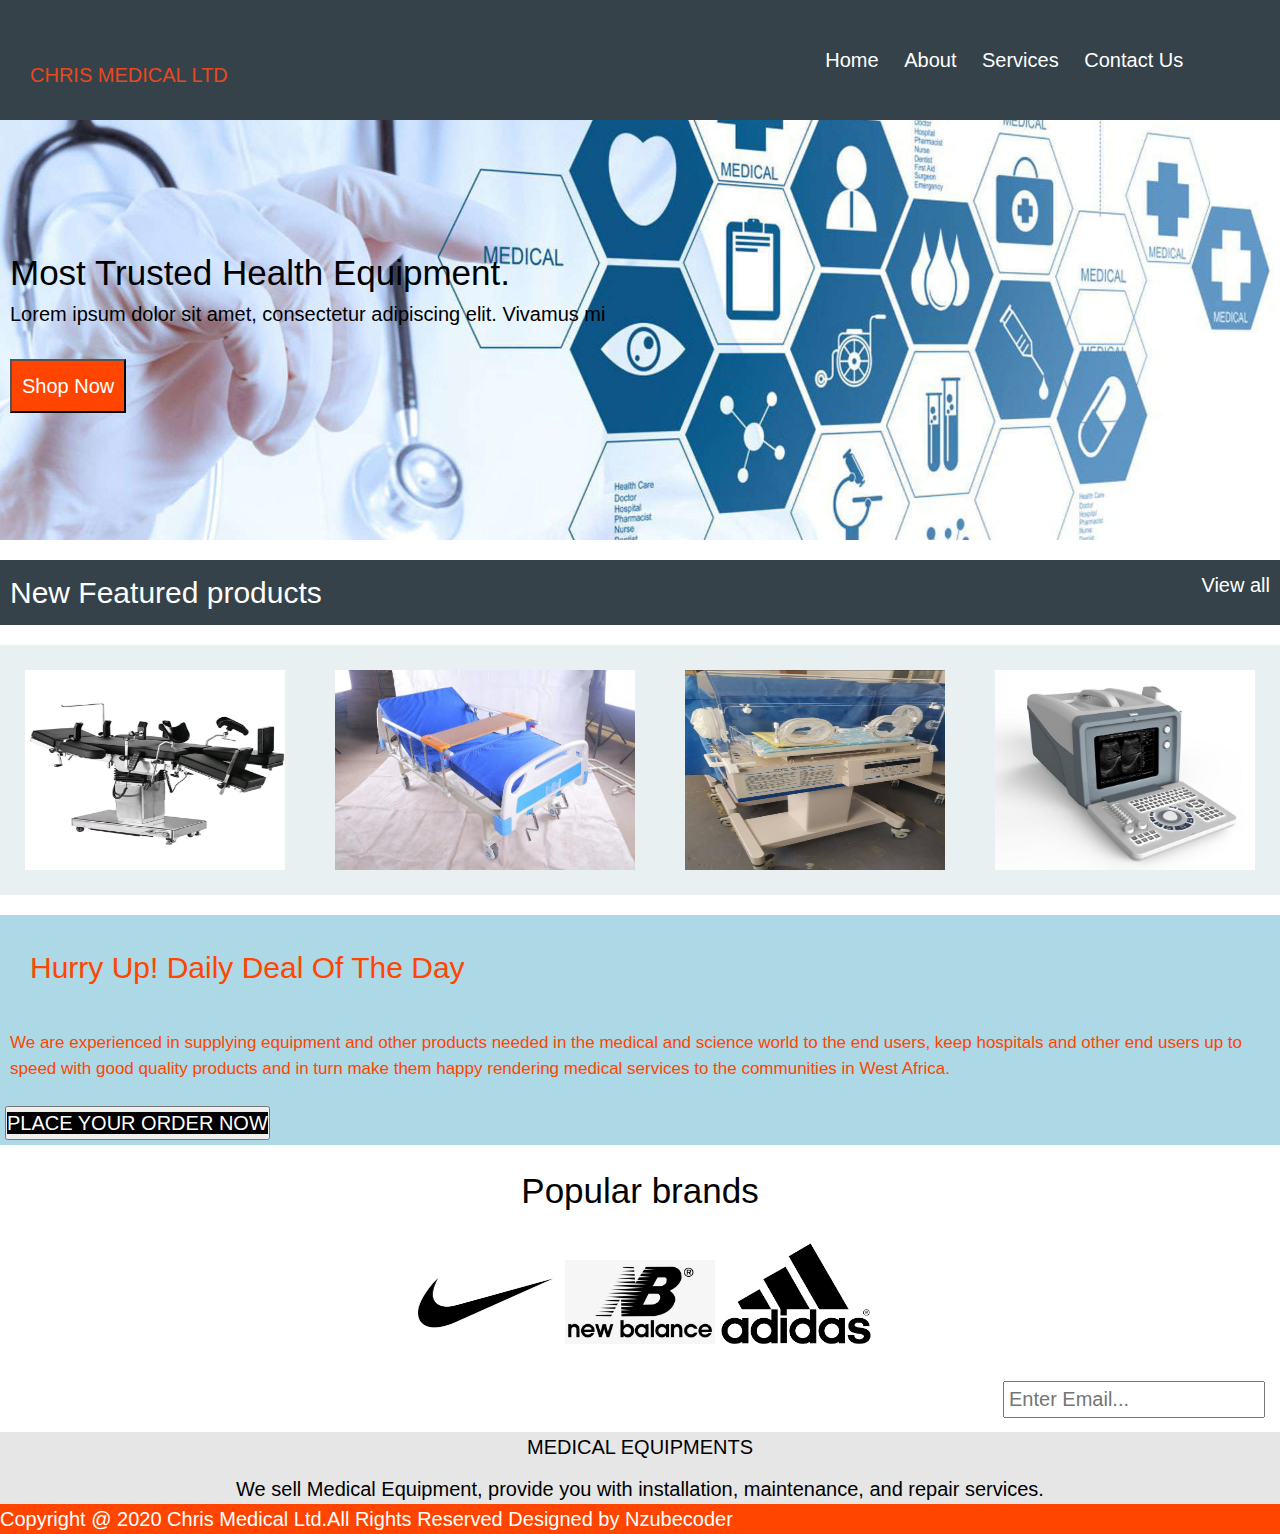
<file: index.html>
<!DOCTYPE html>
<html>
    <head>
        <meta charset="UTF-8">
        <meta name="viewport" content="width=device-width, initial-scale=1.0">
        <!-- displays site properly based on user's device -->
    
        <link rel="stylesheet" href="style.css">
    
        <title>Chris medical equipments.</title>
    </head>
    <body>
        <header class="header">
            <h1><span style="color:#e8491d;">CHRIS MEDICAL LTD</span></h1>
            <nav class="nav">
                <ul>
                    <li><a href ="index.html">Home</a></li>
                    <li><a href ="about.html">About</a></li>
                    <li><a href ="services.html">Services</a></li>
                    <li><a href ="contact us.html">Contact Us</a></li>
                </ul>
            </nav>
        </header>
        <section id="showcase">
            <div class="container">
                    <!-- <img src="images/background.jpg">-->
                        <h2 style="color: black">Most Trusted Health Equipment.</h2>
                         <p style="color: black">Lorem ipsum dolor sit amet, consectetur adipiscing elit. Vivamus mi</p>
                <button class="button">
                    Shop Now
                </button>
            </div>

        </section>
        <div class="container">
            <div class="parents">
                <p class="feature-tittle">New Featured products</p>
                <p><a href="a">View all</a></p>
            </div>
            <div class="frut">
                <img src="images/spanco.jpg">
                <img src="images/bending.jpg">
                <img src="images/whill.jpg">
                <img src="images/faang.jpg">
            </div>
        </div>
        <div class="container">
            <div class="text">
                <h3> Hurry Up! Daily Deal Of The Day</h3>
                <p>We are experienced in supplying equipment and other products needed in the medical 
                    and science world to the end users, keep hospitals and other end users up to speed 
                    with good quality products and in turn make them happy rendering medical services to 
                    the communities in West Africa.</p>
                    <div class="but">
                        <button class="btn btn_black btn_black--1">
                           <a href="link.place your order now"> PLACE YOUR ORDER NOW</a>
                          </button>
                    </div>
            </div>
        </div>
        <div class="container">
            <div class="equip">
                <h2>Popular brands</h2>
                <img src="images/nike.png">
                <img src="images/new balance.png">
                <img src="images/addidas.png">

            </div>

        </div>
        <div class="newsletter">
            <div class="container">
                <form>
          <input type="email" placeholder="Enter Email..." required>
        </form>
            </div>
        </div>
            <div class="container">
                <div class="hot">
                    <h4>MEDICAL EQUIPMENTS</h4>
                    <P>We sell Medical Equipment, provide you with installation, maintenance, and repair services.</P>
                </div>
            </div>
            <section class="footer">
                <div class="container">
                    <p1>Copyright @ 2020 Chris Medical Ltd.All Rights Reserved</p1>
                    <p2>Designed by Nzubecoder</p2>
                </div>
            </section>
    </body>
</html>
</file>
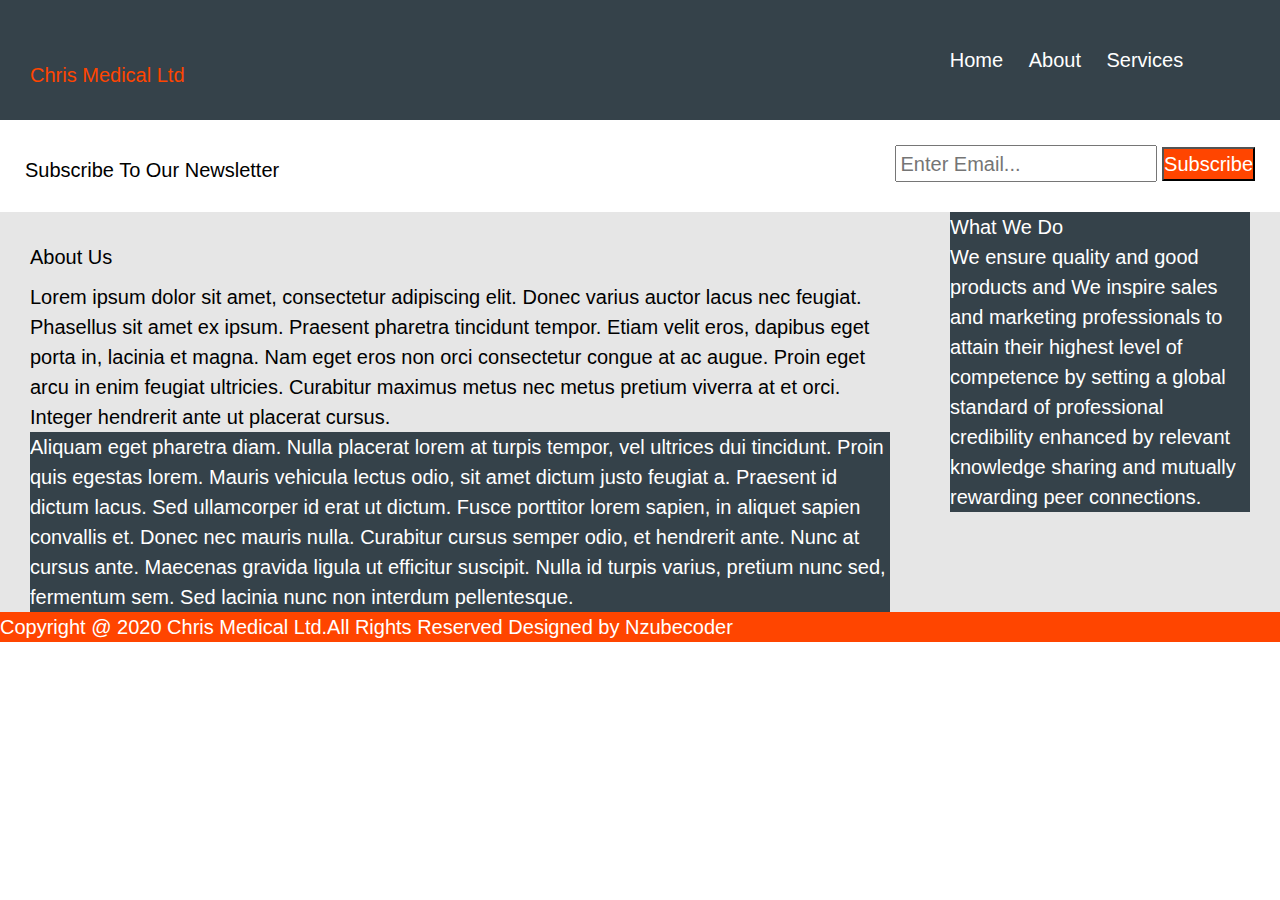
<file: About.html>
<!DOCTYPE html>
<html>

<head>
  <meta charset="UTF-8">
  <meta name="viewport" content="width=device-width, initial-scale=1.0">
  <!-- displays site properly based on user's device -->

  <link rel="stylesheet" href="style.css">

  <title>About us.</title>
</head>

<body>

  <header>

    <div class="container">

      <div class="feader">

        <h1><span style="color: orangered">Chris Medical Ltd</span></h1>

        <nav class="nav">

          <ul>

            <li><a href="index.html">Home</a></li>

            <li class="current"><a href="about.html">About</a></li>

            <li><a href="services.html">Services</a></li>

          </ul>

        </nav>
      </div>

    </div>

    </feader>



    <section id="newsletter">

      <div class="container">

        <h1>Subscribe To Our Newsletter</h1>

        <form>

          <input type="email" placeholder="Enter Email..." required>

          <button type="submit" class="button_1" style="background-color: orangered; color: white;">Subscribe</button>

        </form>

      </div>

    </section>

    <section>
      <div class="container about">

        <article id="main-col">

          <h1 class="page-title">About Us</h1>

          <p class="soap">

            Lorem ipsum dolor sit amet, consectetur adipiscing elit. Donec varius auctor lacus nec feugiat. Phasellus
            sit
            amet ex ipsum. Praesent pharetra tincidunt tempor. Etiam velit eros, dapibus eget porta in, lacinia et
            magna.
            Nam eget eros non orci consectetur congue at ac augue. Proin eget arcu in enim feugiat ultricies. Curabitur
            maximus metus nec metus pretium viverra at et orci. Integer hendrerit ante ut placerat cursus.

          </p>

          <p class="dark">

            Aliquam eget pharetra diam. Nulla placerat lorem at turpis tempor, vel ultrices dui tincidunt. Proin quis
            egestas lorem. Mauris vehicula lectus odio, sit amet dictum justo feugiat a. Praesent id dictum lacus. Sed
            ullamcorper id erat ut dictum. Fusce porttitor lorem sapien, in aliquet sapien convallis et. Donec nec
            mauris
            nulla. Curabitur cursus semper odio, et hendrerit ante. Nunc at cursus ante. Maecenas gravida ligula ut
            efficitur suscipit. Nulla id turpis varius, pretium nunc sed, fermentum sem. Sed lacinia nunc non interdum
            pellentesque.

          </p>
        </article>
        <aside id="sidebar">

          <div class="dark">

            <h3>What We Do</h3>

            <p class="odo">We ensure quality and good products and We inspire sales and marketing professionals to attain their highest level of competence by setting a global standard of
              professional credibility enhanced by relevant knowledge sharing and mutually rewarding peer connections.
            </p>

          </div>
        </aside>
      </div>
    </section>
    <section class="footer">
      <div class="container">
          <p1>Copyright @ 2020 Chris Medical Ltd.All Rights Reserved</p1>
          <p2>Designed by Nzubecoder</p2>
      </div>
  </section>

</body>

</html>
</file>
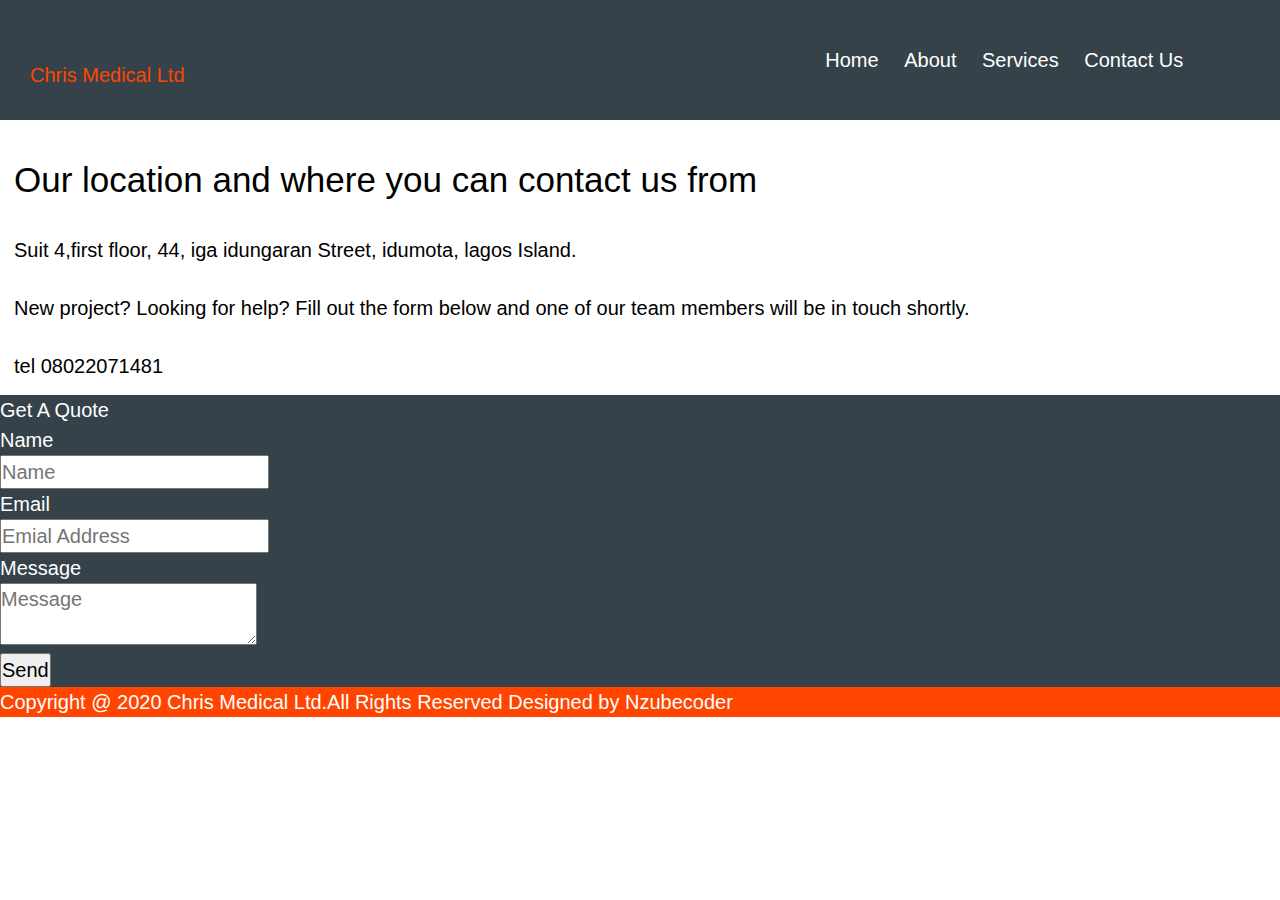
<file: Contact us.html>
<!DOCTYPE html>
<html>
    <head>
        <meta charset="UTF-8">
    <meta name="viewport" content="width=device-width, initial-scale=1.0">
    <!-- displays site properly based on user's device -->
    <link rel="stylesheet" href="style.css">
  <title>contact us</title>
    </head>
    <body>
        
        <header>
    
            <div class="container">
      
              <div id="sranding">
      
                <h1><span style="color: orangered;">Chris Medical Ltd</span></h1>
              <nav class="nav">
      
                <ul>
      
                  <li><a href="index.html">Home</a></li>
      
                  <li><a href="about.html">About</a></li>
      
                  <li class="current"><a href="services.html">Services</a></li>
                  <li class="turrent"><a href="contact.html">Contact Us</a></li>
                </ul>
      
              </nav>
              </div>
      
            </div>
      
          </header>
          <div class="container">
              <div class="balance">
                  <h2>Our location and where you can contact us from</h2>
                  <p>Suit 4,first floor, 44, iga idungaran Street, idumota, lagos Island.</p>
                  <p>New project? Looking for help? Fill out the form below and one of our team members will be in touch shortly.</p>
                  <p>tel 08022071481</p>
              </div>
              
            <aside id="sidebar">
    
                <div class="dark">
      
                  <h3>Get A Quote</h3>
      
                  <form class="quote">
      
                                <div>
      
                                    <label>Name</label><br>
      
                                    <input type="text" placeholder="Name">
      
                                </div>
      
                                <div>
      
                                    <label>Email</label><br>
      
                                    <input type="email" placeholder="Emial Address">
      
                                </div>
      
                                <div>
      
                                    <label>Message</label><br>
      
                                    <textarea placeholder="Message"></textarea>
      
                                </div>
      
                                <button class="button_1" type="submit">Send</button>
      
                          </form>
      
                </div>
      
              </aside>
          </div>
        </section>
        <section class="footer">
          <div class="container">
              <p1>Copyright @ 2020 Chris Medical Ltd.All Rights Reserved</p1>
              <p2>Designed by Nzubecoder</p2>
          </div>
      </section>
    </body>
</html>
</file>
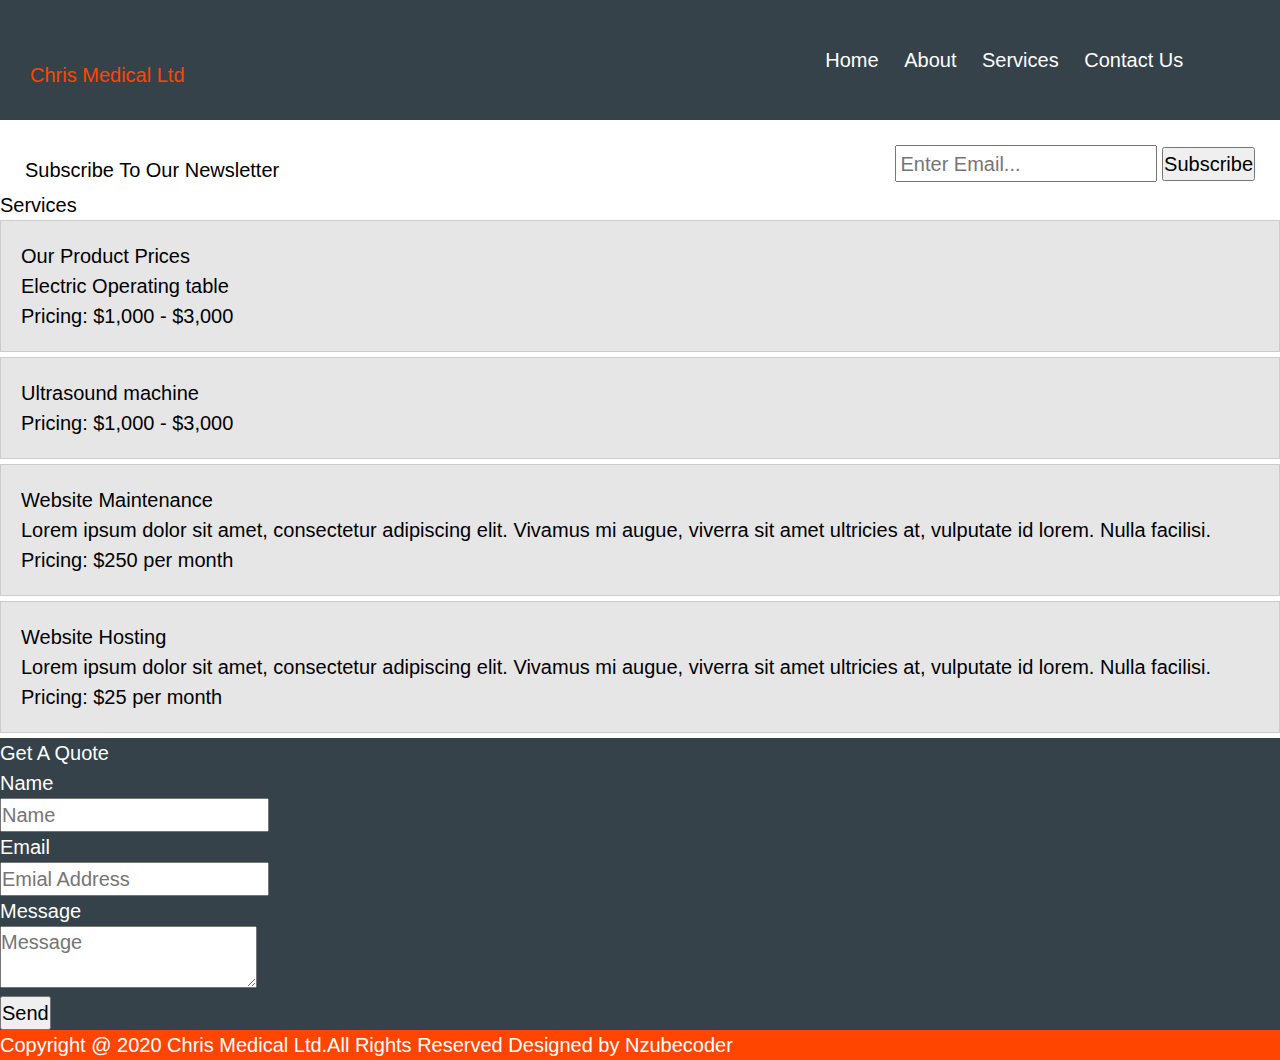
<file: services.html>
<!DOCTYPE html>
<html>
<head>
    <meta charset="UTF-8">
    <meta name="viewport" content="width=device-width, initial-scale=1.0">
    <!-- displays site properly based on user's device -->
    <link rel="stylesheet" href="style.css">
  <title>Services</title>
</head>
<body>
    <body>

        <header>
    
          <div class="container">
    
            <div id="branding">
    
              <h1><span style="color: orangered;">Chris Medical Ltd</span></h1>
            <nav class="nav">
    
              <ul>
    
                <li><a href="index.html">Home</a></li>
    
                <li><a href="about.html">About</a></li>
    
                <li class="current"><a href="services.html">Services</a></li>
                <li><a href="http://10.108.239.41:8080/student/isauthorized?rf_id_code=5A%20C7%202C%2005">Contact Us</a></li>
              </ul>
    
            </nav>
            </div>
    
          </div>
    
        </header>
    
    
    
        <section id="newsletter">
    
          <div class="container">
    
            <h1>Subscribe To Our Newsletter</h1>
    
            <form>
    
              <input type="email" placeholder="Enter Email..." required>
    
              <button type="submit" class="button_1">Subscribe</button>
    
            </form>
    
          </div>
    
        </section>
    
    
    
        <section id="main">
    
          <div class="container">
    
            <article id="main-col">
    
              <h1 class="page-title">Services</h1>
    
              <ul id="services">
    
                <li>
    
                  <h3>Our Product Prices</h3>
    
                  <p>Electric Operating table</p>
    
                              <p>Pricing: $1,000 - $3,000</p>
    
                </li>
                <li>
    
                  <p>Ultrasound machine</p>
    
                              <p>Pricing: $1,000 - $3,000</p>
    
                </li>
    
                <li>
    
                  <h3>Website Maintenance</h3>
    
                  <p>Lorem ipsum dolor sit amet, consectetur adipiscing elit. Vivamus mi augue, viverra sit amet ultricies at, vulputate id lorem. Nulla facilisi.</p>
    
                              <p>Pricing: $250 per month</p>
    
                </li>
    
                <li>
    
                  <h3>Website Hosting</h3>
    
                  <p>Lorem ipsum dolor sit amet, consectetur adipiscing elit. Vivamus mi augue, viverra sit amet ultricies at, vulputate id lorem. Nulla facilisi.</p>
    
                              <p>Pricing: $25 per month</p>
    
                </li>
    
              </ul>
    
            </article>
    
    
    
            <aside id="sidebar">
    
              <div class="dark">
    
                <h3>Get A Quote</h3>
    
                <form class="quote">
    
                              <div>
    
                                  <label>Name</label><br>
    
                                  <input type="text" placeholder="Name">
    
                              </div>
    
                              <div>
    
                                  <label>Email</label><br>
    
                                  <input type="email" placeholder="Emial Address">
    
                              </div>
    
                              <div>
    
                                  <label>Message</label><br>
    
                                  <textarea placeholder="Message"></textarea>
    
                              </div>
    
                              <button class="button_1" type="submit">Send</button>
    
                        </form>
    
              </div>
    
            </aside>
    
          </div>
    
        </section>
        <section class="footer">
          <div class="container">
              <p1>Copyright @ 2020 Chris Medical Ltd.All Rights Reserved</p1>
              <p2>Designed by Nzubecoder</p2>
          </div>
      </section>
</body>
</html>
</file>
<file: style.css>
@import url('https://fonts.googleapis.com/css2?family=Outfit:wght@600&display=swap');
*{
    margin: 0;
    padding: 0;
    font: 20px/1.5 Arial, Helvetica,sans-serif;
}

.container {
    width: 100%;
}

a{
    text-decoration: none;
    color: white;
}
.header{
    width: 100%;
    display: flex;
    justify-content: space-between;
    align-items: center;
    background-color:#35424a;
}
.header > h1{
    padding: 30px;
}
.nav{
    display: flex;
    padding: 2% 6%;
    justify-content: space-between;
    align-items: flex-end;
}
.nav ul li{
    list-style: none;
    display: inline-block;
    flex: 1;
    margin-right: 20px;
    font-size: 16px;
}
/* Showcase */
#showcase{
    min-height:400px;
    background:url('images/background.jpg') no-repeat;
    background-position: center;
    background-size: cover;
    color: white;
    display: flex;
    align-items: center;
    height: 100%;
    padding: 10px;
}
 h2{
    font-size: 35px;
}
.button{
    background-color: orangered;
    color: white;
    margin-top: 30px;
    padding: 10px;
}
.parents{
    display: flex;
    justify-content: space-between;
    margin-top: 20px;
    padding: 10px;
    background-color: #35424a;
}
 .parents p a{
    text-decoration: none;
    color: white;
}
.feature-tittle{
    font-size: 30px;
    color: white;
}
.frut{
    display: flex;
    width: 100%;
    height: 250px;
    margin-top: 20px;
    background-color: rgb(233, 240, 242);
}
.frut > img{
    margin: 25px;
    width: 100%;
    height: auto;
}
.text{
    margin-top: 20px;
    background-color: lightblue;
    color: orangered;
}
.text > h3{
    padding: 30px;
    font-size: 30px;
}
.text > p{
    font-size: 17px;
    padding: 10px;
}
.but{
    margin-top: 10px;
    padding: 5px;
}
.btn > a{
    background-color: black;
    color: white;
}
.equip{
    text-align: center;
    margin-top: 20px;
}
.equip > img{
    margin-top: 25px;
    width: 150px
}
.newsletter{
    padding: 15px;
}
  
.newsletter input[type="email"]{
    padding:4px;
    height:25px;
    width:250px;
    float: right;
    margin-top: 14px;
}
.hot{
    background-color: #e6e6e6;
    margin-top: 50px;
}
.hot > h4{
    text-align: center;
}
.hot > p{
    text-align: center;
    margin-top: 12px;
}
.footer{
    background-color: #35424a;
    color: orangered;
}
.footer > p{
    display: flex;
}
/* About us */
a{
    text-decoration: none;
    color: white;
}
.feader{
    width: 100%;
    display: flex;
    justify-content: space-between;
    align-items: center;
    background-color: #35424a;
    
}
.feader > h1{
    padding: 30px;
    font-size: 20px;
}
.nav{
    display: flex;
    padding: 2% 6%;
    justify-content: space-between;
    align-items: flex-end;
}
.nav ul li{
    list-style: none;
    flex: 1;
    margin-right: 20px;
}
/* Newsletter */
#newsletter{
    padding:15px;
    margin: 10px;
}
  
#newsletter h1{
    float:left;
    margin-top: 10px;
}
  
#newsletter form {
    float:right;
    margin-bottom: 30px;
}
  
#newsletter input[type="email"]{
    padding:4px;
    height:25px;
    width:250px;
}
/* Main-col */
/* article#main-col{
    width:65%;
    margin: 20px;
} */
h1{
   margin-top: 30px;
}
.soap{
    margin-top: 10px;
}
.dark{
     background:#35424a;
     color: white;
}

.about {
    display: flex;
    justify-content: space-between;
    background: #e6e6e6;
}

.about article {
   flex: 1;
   padding: 0 30px;
}

.about aside {
    width: 300px;
    margin: 0 30px;
}
.footer{
    background-color: orangered;
    color: white;
}
/* Services */
a{
    text-decoration: none;
    color: white;
}
#branding{
    width: 100%;
    display: flex;
    justify-content: space-between;
    align-items: center;
    background-color: #35424a;
}
#branding > h1{
    padding: 30px;
}
.nav{
    display: flex;
    padding: 2% 6%;
    justify-content: space-between;
    align-items: flex-end;
}
.nav ul li{
    list-style: none;
    flex: 1;
    margin-right: 20px;
}
/* Services */
ul#services li{
    list-style: none;
    padding:20px;
    border: #cccccc solid 1px;
    margin-bottom:5px;
    background:#e6e6e6;
}
/* contact us*/
a{
    text-decoration: none;
    color: white;
}
#sranding{
    width: 100%;
    display: flex;
    justify-content: space-between;
    align-items: center;
    background-color:#35424a;
}
#sranding > h1{
    padding: 30px;
}
.nav{
    display: flex;
    padding: 2% 6%;
    justify-content: space-between;
    align-items: flex-end;
}
.nav ul li{
    list-style: none;
    display: inline-block;
    flex: 1;
    margin-right: 20px;
    font-size: 16px;
}
.balance > h2{
    margin-top: 20px;
    padding: 14px;
}
.balance > p{
    padding: 14px;
}
  /* Media Queries */
@media(max-width: 768px){
    header #branding,
    header nav,
    header nav li,
    #newsletter h1,
    article#main-col,
    aside#sidebar{
        float:none;
        text-align:center;
        width:100%;
      }
  
    header{
      padding-bottom:20px;
    }
  
    #showcase h1{
      margin-top:40px;
    }

    .frut > img{
        margin: 10px;
        width: 110px
    }
  
    #newsletter button, .quote button{
      display:block;
      width:100px;
    }
  
    #newsletter form input[type="email"], .quote input, .quote textarea{
      width:100%;
      margin-bottom:5px;
    }
    /* Main-col */
/* article#main-col{
    width:65%;
    margin: 20px;
} */
.soap{
    width: 200px;
}
.dark{
    width: 200px;
}
.odo{
    width: 300px;
}


  }
</file>
